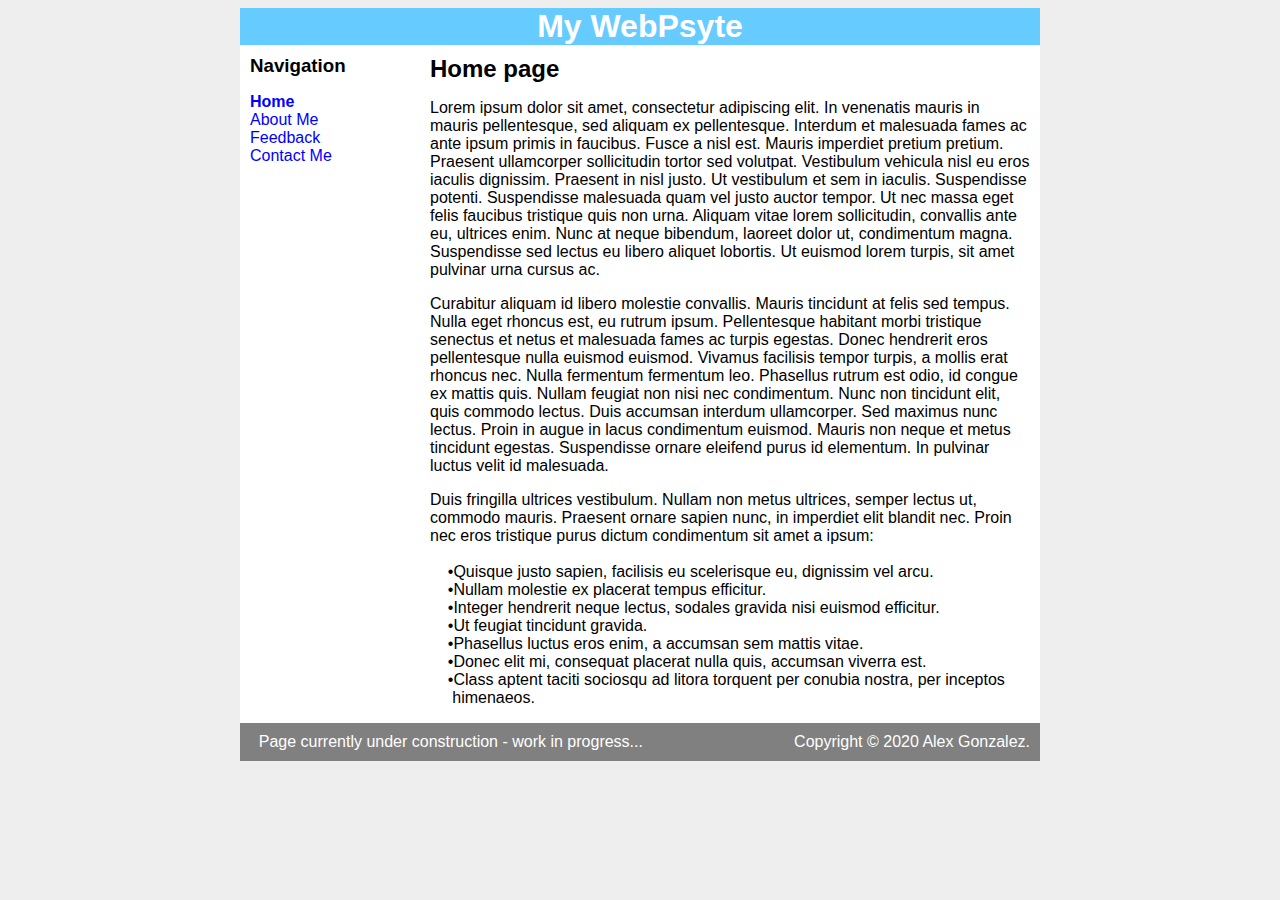
<file: homePageDir/index.html>
<!DOCTYPE html>
<html>
<head>
	<title>My Home Page</title>
	<link rel="stylesheet" type="text/css" href="style.css"/>
</head>
<body>
<div id="container">
	<div id="header">
		<h1>My WebPsyte</h1>
	</div>
	<div id="content">
		<div id="nav">
			<h3>Navigation</h3>
			<ul>
				<li><a class="selected" href=""> Home</a></li>
				<li><a href=""> About Me</a></li>
				<li><a href=""> Feedback</a></li>
				<li><a href=""> Contact Me</a></li>
			</ul>
		</div>
		
		<div id="main">
			<h2>Home page</h2>
			<p>Lorem ipsum dolor sit amet, consectetur adipiscing elit. In venenatis mauris in mauris pellentesque, sed aliquam ex pellentesque. Interdum et malesuada fames ac ante ipsum primis in faucibus. Fusce a nisl est. Mauris imperdiet pretium pretium. Praesent ullamcorper sollicitudin tortor sed volutpat. Vestibulum vehicula nisl eu eros iaculis dignissim. Praesent in nisl justo. Ut vestibulum et sem in iaculis. Suspendisse potenti. Suspendisse malesuada quam vel justo auctor tempor. Ut nec massa eget felis faucibus tristique quis non urna. Aliquam vitae lorem sollicitudin, convallis ante eu, ultrices enim. Nunc at neque bibendum, laoreet dolor ut, condimentum magna. Suspendisse sed lectus eu libero aliquet lobortis. Ut euismod lorem turpis, sit amet pulvinar urna cursus ac. </p>
			
			<p>Curabitur aliquam id libero molestie convallis. Mauris tincidunt at felis sed tempus. Nulla eget rhoncus est, eu rutrum ipsum. Pellentesque habitant morbi tristique senectus et netus et malesuada fames ac turpis egestas. Donec hendrerit eros pellentesque nulla euismod euismod. Vivamus facilisis tempor turpis, a mollis erat rhoncus nec. Nulla fermentum fermentum leo. Phasellus rutrum est odio, id congue ex mattis quis. Nullam feugiat non nisi nec condimentum. Nunc non tincidunt elit, quis commodo lectus. Duis accumsan interdum ullamcorper. Sed maximus nunc lectus. Proin in augue in lacus condimentum euismod. Mauris non neque et metus tincidunt egestas. Suspendisse ornare eleifend purus id elementum. In pulvinar luctus velit id malesuada. </p>

			<p>Duis fringilla ultrices vestibulum. Nullam non metus ultrices, semper lectus ut, commodo mauris. Praesent ornare sapien nunc, in imperdiet elit blandit nec. Proin nec eros tristique purus dictum condimentum sit amet a ipsum: <br><br>&nbsp;&nbsp;&nbsp;&nbsp;&bull;Quisque justo sapien, facilisis eu scelerisque eu, dignissim vel arcu. <br>&nbsp;&nbsp;&nbsp;&nbsp;&bull;Nullam molestie ex placerat tempus efficitur. <br>&nbsp;&nbsp;&nbsp;&nbsp;&bull;Integer hendrerit neque lectus, sodales gravida nisi euismod efficitur. <br>&nbsp;&nbsp;&nbsp;&nbsp;&bull;Ut feugiat tincidunt gravida. <br>&nbsp;&nbsp;&nbsp;&nbsp;&bull;Phasellus luctus eros enim, a accumsan sem mattis vitae. <br>&nbsp;&nbsp;&nbsp;&nbsp;&bull;Donec elit mi, consequat placerat nulla quis, accumsan viverra est. <br>&nbsp;&nbsp;&nbsp;&nbsp;&bull;Class aptent taciti sociosqu ad litora torquent per conubia nostra, per inceptos <br>&nbsp;&nbsp;&nbsp;&nbsp;  himenaeos.</p>
		</div>
	</div>
	<div id="footer">
		Page currently under construction - work in progress...
		&nbsp;&nbsp;&nbsp;&nbsp;&nbsp;&nbsp;&nbsp;&nbsp;&nbsp;&nbsp;&nbsp;&nbsp;&nbsp;&nbsp;&nbsp;&nbsp;&nbsp;&nbsp;&nbsp;&nbsp;&nbsp;&nbsp;&nbsp;&nbsp;&nbsp;&nbsp;&nbsp;&nbsp;&nbsp;&nbsp;&nbsp;&nbsp;
		Copyright &copy; 2020 Alex Gonzalez.
	</div>

</body>
</html>
</file>
<file: homePageDir/style.css>
body {
	background-color: #eee;
	font-family: Helvetica, Arial, sans-serif;
}

a {
	text-decoration: none;
	color:blue;
}

h1, h2, h3 {
	margin:0;
}
#container {
	background-color: white;
	width: 800px;
	margin-left: auto;
	margin-right: auto;

}
#header {
	background-color: #66CCFF;
	color: white;
	text-align: center;
}
#content {
	padding: 10px;
	background-color: 
}
#nav {
	width: 180px;
	float: left;
}
#nav ul {
	list-style-type: none;
	padding: 0;
}
#main {
	width: 600px;
	float: right;
}
#footer {
	clear:both;
	background-color: grey;
	padding: 10px;
	color:white;
	text-align: right;
}

.selected {
	font-weight: bold;
}
</file>
